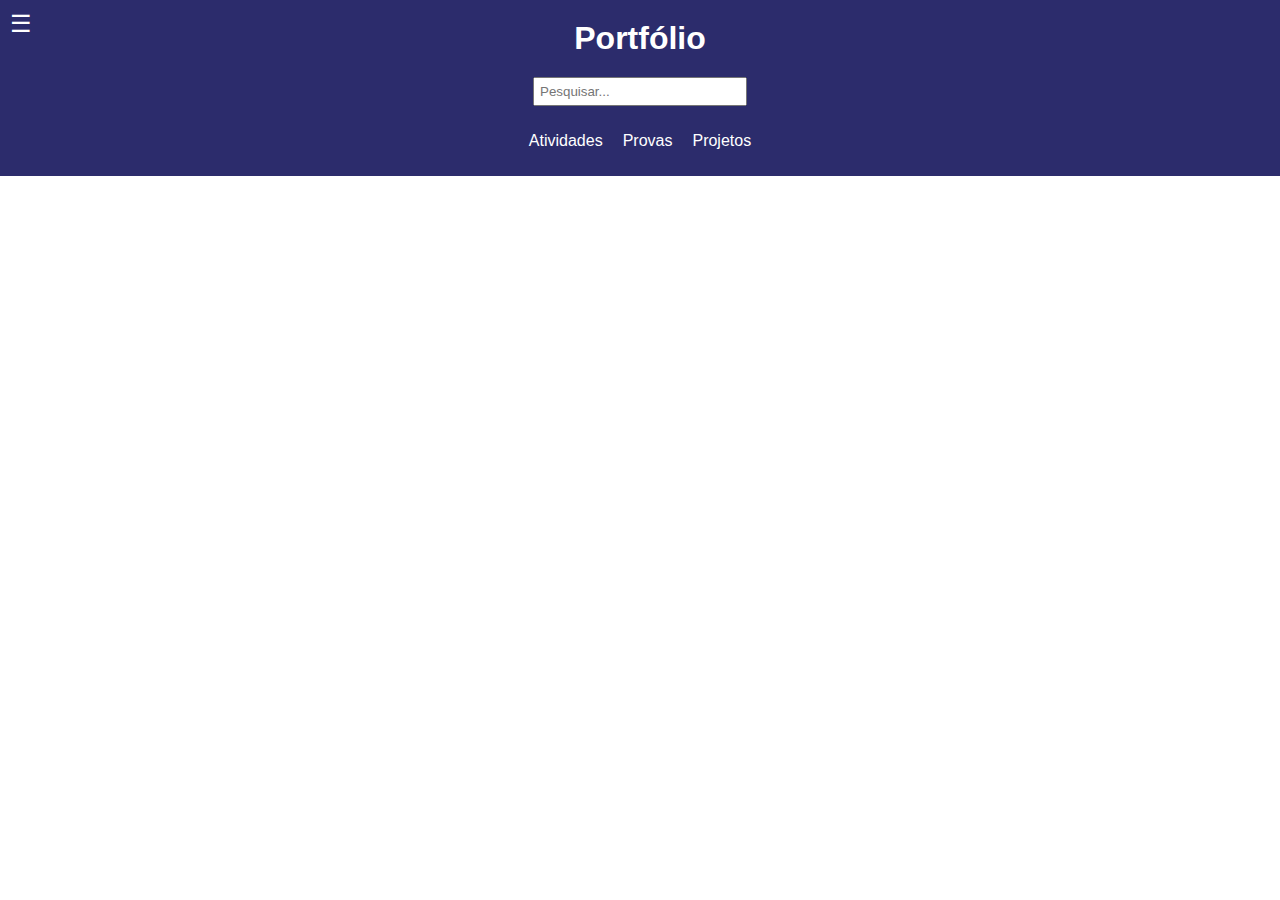
<file: index.html>
<!DOCTYPE html>
<html lang="pt">
<head>
    <meta charset="UTF-8">
    <meta name="viewport" content="width=device-width, initial-scale=1.0">
    <title>Portfólio Escolar</title>
    <link rel="stylesheet" href="style.css">
    <script defer src="script.js"></script>
</head>
<body>

    <header>
        <div class="menu-hamburguer" onclick="toggleMenu()">☰</div>
        <nav id="menu">
            <ul>
                <li><a href="#" onclick="mostrarConteudo('matematica')">Matemática</a></li>
                <li><a href="#" onclick="mostrarConteudo('fisica')">Física</a></li>
                <li><a href="#" onclick="mostrarConteudo('quimica')">Química</a></li>
            </ul>
        </nav>
        <h1>Portfólio</h1>
        <input type="text" placeholder="Pesquisar...">
        <nav class="menu-secundario">
            <ul>
                <li><a href="#">Atividades</a></li>
                <li><a href="#">Provas</a></li>
                <li><a href="#">Projetos</a></li>
            </ul>
        </nav>
    </header>

    <main>
        <section id="matematica" class="conteudo">
            <h2>Matemática</h2>
            <p>Aqui está o conteúdo de Matemática.</p>
        </section>
        <section id="fisica" class="conteudo">
            <h2>Física</h2>
            <p>Aqui está o conteúdo de Física.</p>
        </section>
        <section id="quimica" class="conteudo">
            <h2>Química</h2>
            <p>Aqui está o conteúdo de Química.</p>
        </section>
    </main>

</body>
</html>
</file>
<file: style.css>
body {
    font-family: Arial, sans-serif;
    margin: 0;
    padding: 0;
    text-align: center;
}

header {
    background-color: #2c2c6c;
    color: white;
    padding: 10px;
    position: relative;
}

.menu-hamburguer {
    font-size: 24px;
    cursor: pointer;
    position: absolute;
    left: 10px;
    top: 10px;
}

#menu {
    display: none;
    background: #444488;
    position: absolute;
    top: 40px;
    left: 10px;
    width: 150px;
    border-radius: 5px;
}

#menu ul {
    list-style: none;
    padding: 0;
    margin: 0;
}

#menu ul li {
    padding: 10px;
}

#menu ul li a {
    color: white;
    text-decoration: none;
    display: block;
}

h1 {
    margin: 10px 0;
}

input {
    padding: 5px;
    width: 200px;
    margin: 10px;
}

.menu-secundario ul {
    list-style: none;
    padding: 0;
    display: flex;
    justify-content: center;
}

.menu-secundario ul li {
    margin: 0 10px;
}

.menu-secundario ul li a {
    color: white;
    text-decoration: none;
}

.conteudo {
    display: none;
    padding: 20px;
}
</file>
